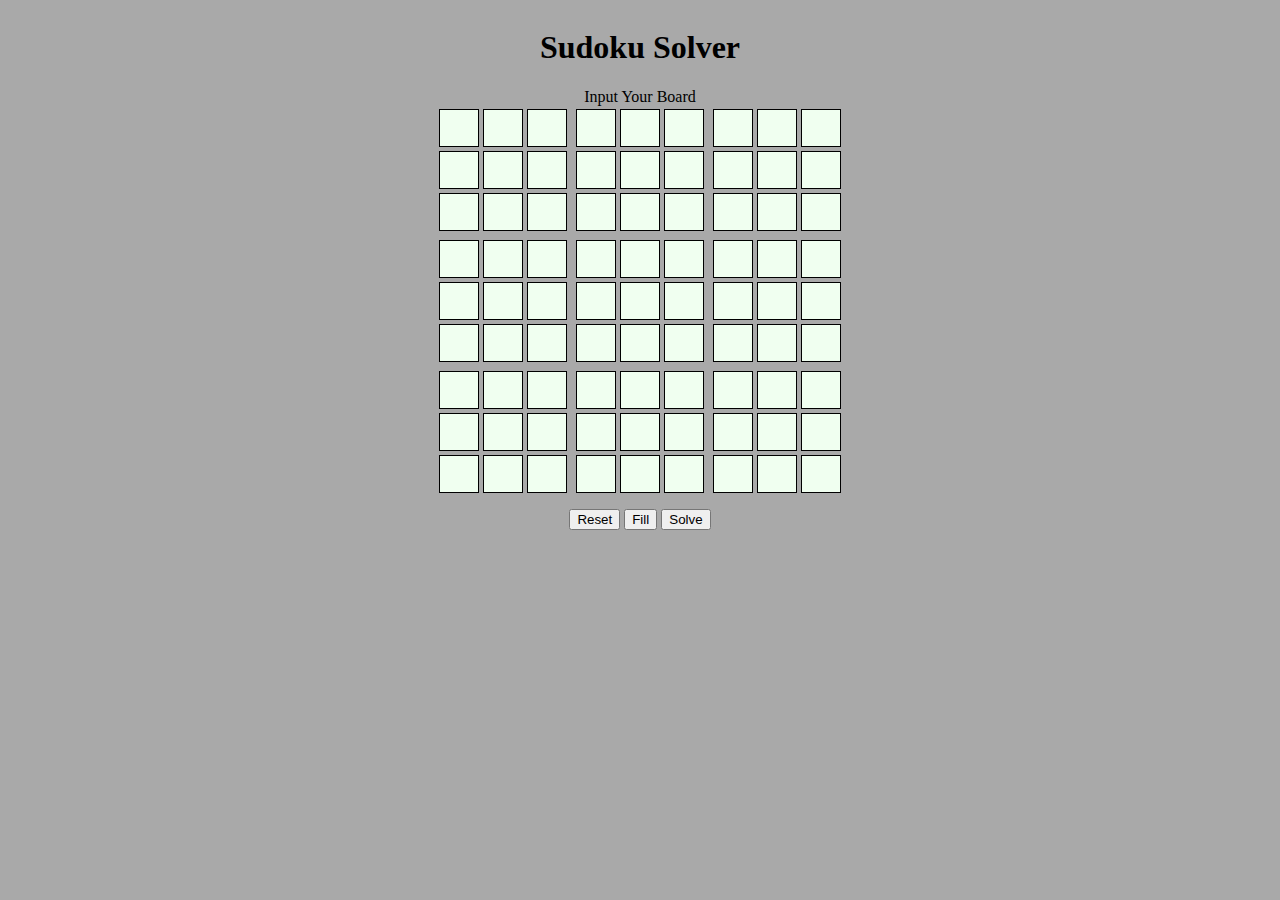
<file: SudokuSite/index.html>
<!DOCTYPE html>
<html lang="en">
<head>
    <meta charset="UTF-8">
    <meta http-equiv="X-UA-Compatible" content="IE=edge">
    <meta name="viewport" content="width=device-width, initial-scale=1.0">
    <title>Sudoku Solver</title>
    <link href="style.css" rel="stylesheet">
</head>

<body>
    <div class="table">
        <form class="board" autocomplete="off">
            <h1>Sudoku Solver</h1>
            <table id = "grid">
                <tbody>
                    <thead>
                        Input Your Board
                    </thead>

                    <tr>
                        <td>
                            <input class="cell" id="c11" maxlength="1" autocomplete="off" />
                        </td>
                        <td>
                            <input class="cell" id="c12" maxlength="1" autocomplete="off" />
                        </td>
                        <td>
                            <input class="cell" id="c13" maxlength="1" autocomplete="off" />
                        </td>
                        <td>
                            <input class="cell" id="c14" maxlength="1" autocomplete="off" />
                        </td>
                        <td>
                            <input class="cell" id="c15" maxlength="1" autocomplete="off" />
                        </td>
                        <td>
                            <input class="cell" id="c16" maxlength="1" autocomplete="off" />
                        </td>
                        <td>
                            <input class="cell " id="c17" maxlength="1" autocomplete="off" />
                        </td>
                        <td>
                            <input class="cell" id="c18" maxlength="1" autocomplete="off" />
                        </td>
                        <td>
                            <input class="cell" id="c19" maxlength="1" autocomplete="off" />
                        </td>
                    </tr>
                    <tr>
                        <td>
                            <input class="cell" id="c21" maxlength="1" autocomplete="off" />
                        </td>
                        <td>
                            <input class="cell" id="c22" maxlength="1" autocomplete="off" />
                        </td>
                        <td>
                            <input class="cell" id="c23" maxlength="1" autocomplete="off" />
                        </td>
                        <td>
                            <input class="cell" id="c24" maxlength="1" autocomplete="off" />
                        </td>
                        <td>
                            <input class="cell" id="c25" maxlength="1" autocomplete="off" />
                        </td>
                        <td>
                            <input class="cell" id="c26" maxlength="1" autocomplete="off" />
                        </td>
                        <td>
                            <input class="cell" id="c27" maxlength="1" autocomplete="off" />
                        </td>
                        <td>
                            <input class="cell" id="c28" maxlength="1" autocomplete="off" />
                        </td>
                        <td>
                            <input class="cell" id="c29" maxlength="1" autocomplete="off" />
                        </td>
                    </tr>
                    <tr>
                        <td>
                            <input class="cell" id="c31" maxlength="1" autocomplete="off" />
                        </td>
                        <td>
                            <input class="cell" id="c32" maxlength="1" autocomplete="off" />
                        </td>
                        <td>
                            <input class="cell" id="c33" maxlength="1" autocomplete="off" />
                        </td>
                        <td>
                            <input class="cell" id="c34" maxlength="1" autocomplete="off" />
                        </td>
                        <td>
                            <input class="cell" id="c35" maxlength="1" autocomplete="off" />
                        </td>
                        <td>
                            <input class="cell" id="c36" maxlength="1" autocomplete="off" />
                        </td>
                        <td>
                            <input class="cell" id="c37" maxlength="1" autocomplete="off" />
                        </td>
                        <td>
                            <input class="cell" id="c38" maxlength="1" autocomplete="off" />
                        </td>
                        <td>
                            <input class="cell" id="c39" maxlength="1" autocomplete="off" />
                        </td>
                    </tr>
                    <tr>
                        <td>
                            <input class="cell" id="c41" maxlength="1" autocomplete="off" />
                        </td>
                        <td>
                            <input class="cell" id="c42" maxlength="1" autocomplete="off" />
                        </td>
                        <td>
                            <input class="cell" id="c43" maxlength="1" autocomplete="off" />
                        </td>
                        <td>
                            <input class="cell" id="c44" maxlength="1" autocomplete="off" />
                        </td>
                        <td>
                            <input class="cell" id="c45" maxlength="1" autocomplete="off" />
                        </td>
                        <td>
                            <input class="cell" id="c46" maxlength="1" autocomplete="off" />
                        </td>
                        <td>
                            <input class="cell" id="c47" maxlength="1" autocomplete="off" />
                        </td>
                        <td>
                            <input class="cell" id="c48" maxlength="1" autocomplete="off" />
                        </td>
                        <td>
                            <input class="cell" id="c49" maxlength="1" autocomplete="off" />
                        </td>
                    </tr>
                    <tr>
                        <td>
                            <input class="cell" id="c51" maxlength="1" autocomplete="off" />
                        </td>
                        <td>
                            <input class="cell" id="c52" maxlength="1" autocomplete="off" />
                        </td>
                        <td>
                            <input class="cell" id="c53" maxlength="1" autocomplete="off" />
                        </td>
                        <td>
                            <input class="cell" id="c54" maxlength="1" autocomplete="off" />
                        </td>
                        <td>
                            <input class="cell" id="c55" maxlength="1" autocomplete="off" />
                        </td>
                        <td>
                            <input class="cell" id="c56" maxlength="1" autocomplete="off" />
                        </td>
                        <td>
                            <input class="cell" id="c57" maxlength="1" autocomplete="off" />
                        </td>
                        <td>
                            <input class="cell" id="c58" maxlength="1" autocomplete="off" />
                        </td>
                        <td>
                            <input class="cell" id="c59" maxlength="1" autocomplete="off" />
                        </td>
                    </tr>
                    <tr>
                        <td>
                            <input class="cell" id="c61" maxlength="1" autocomplete="off" />
                        </td>
                        <td>
                            <input class="cell" id="c62" maxlength="1" autocomplete="off" />
                        </td>
                        <td>
                            <input class="cell" id="c63" maxlength="1" autocomplete="off" />
                        </td>
                        <td>
                            <input class="cell" id="c64" maxlength="1" autocomplete="off" />
                        </td>
                        <td>
                            <input class="cell" id="c65" maxlength="1" autocomplete="off" />
                        </td>
                        <td>
                            <input class="cell" id="c66" maxlength="1" autocomplete="off" />
                        </td>
                        <td>
                            <input class="cell" id="c67" maxlength="1" autocomplete="off" />
                        </td>
                        <td>
                            <input class="cell" id="c68" maxlength="1" autocomplete="off" />
                        </td>
                        <td>
                            <input class="cell" id="c69" maxlength="1" autocomplete="off" />
                        </td>
                    </tr>
                    <tr>
                        <td>
                            <input class="cell" id="c71" maxlength="1" autocomplete="off" />
                        </td>
                        <td>
                            <input class="cell" id="c72" maxlength="1" autocomplete="off" />
                        </td>
                        <td>
                            <input class="cell" id="c73" maxlength="1" autocomplete="off" />
                        </td>
                        <td>
                            <input class="cell" id="c74" maxlength="1" autocomplete="off" />
                        </td>
                        <td>
                            <input class="cell" id="c75" maxlength="1" autocomplete="off" />
                        </td>
                        <td>
                            <input class="cell" id="c76" maxlength="1" autocomplete="off" />
                        </td>
                        <td>
                            <input class="cell" id="c77" maxlength="1" autocomplete="off" />
                        </td>
                        <td>
                            <input class="cell" id="c78" maxlength="1" autocomplete="off" />
                        </td>
                        <td>
                            <input class="cell" id="c79" maxlength="1" autocomplete="off" />
                        </td>
                    </tr>
                    <tr>
                        <td>
                            <input class="cell" id="c81" maxlength="1" autocomplete="off" />
                        </td>
                        <td>
                            <input class="cell" id="c82" maxlength="1" autocomplete="off" />
                        </td>
                        <td>
                            <input class="cell" id="c83" maxlength="1" autocomplete="off" />
                        </td>
                        <td>
                            <input class="cell" id="c84" maxlength="1" autocomplete="off" />
                        </td>
                        <td>
                            <input class="cell" id="c85" maxlength="1" autocomplete="off" />
                        </td>
                        <td>
                            <input class="cell" id="c86" maxlength="1" autocomplete="off" />
                        </td>
                        <td>
                            <input class="cell" id="c87" maxlength="1" autocomplete="off" />
                        </td>
                        <td>
                            <input class="cell" id="c88" maxlength="1" autocomplete="off" />
                        </td>
                        <td>
                            <input class="cell" id="c89" maxlength="1" autocomplete="off" />
                        </td>
                    </tr>
                    <tr>
                        <td>
                            <input class="cell" id="c91" maxlength="1" autocomplete="off" />
                        </td>
                        <td>
                            <input class="cell" id="c92" maxlength="1" autocomplete="off" />
                        </td>
                        <td>
                            <input class="cell" id="c93" maxlength="1" autocomplete="off" />
                        </td>
                        <td>
                            <input class="cell" id="c94" maxlength="1" autocomplete="off" />
                        </td>
                        <td>
                            <input class="cell" id="c95" maxlength="1" autocomplete="off" />
                        </td>
                        <td>
                            <input class="cell" id="c96" maxlength="1" autocomplete="off" />
                        </td>
                        <td>
                            <input class="cell" id="c97" maxlength="1" autocomplete="off" />
                        </td>
                        <td>
                            <input class="cell" id="c98" maxlength="1" autocomplete="off" />
                        </td>
                        <td>
                            <input class="cell" id="c99" maxlength="1" autocomplete="off" />
                        </td>
                    </tr>
                    <td style="padding-top:10px" align="center" colspan="9">
                    </td>
                </tbody>
            </table>
            <input class="btn btn-primary  btn-lg " type="reset" style=p adding-top:10px; />
            <input class="btn btn-primary  btn-lg " type="button" value="Fill" onclick="javascript:fill()" />
            <input class="btn btn-success  btn-lg " type="button" value="Solve" onclick="javascript:solve()" />
        </form>
    </div>
    <script src = "index.js"></script>
</body>
</html>
</file>
<file: SudokuSite/style.css>
body {
    text-align: center;
    display: flex;
    background-color: darkgrey;
    }
    
    .table{
        display: flex;
        margin-left: auto;
        margin-right: auto;
    }
    input.cell {
                font-size: 15pt;
                text-align: center;
            }
    
    .cell {
        background-color: honeydew;
        border: 1px black solid;
        width: 1.7em;
        height: 1.7em;
    }
    
    #c93, #c83, #c73, #c63, #c53, #c43, #c33, #c23, #c13{
        margin-right: 5px;
    }    
    
    #c96, #c86, #c76, #c66, #c56, #c46, #c36, #c26, #c16{
        margin-right: 5px;
    }    
    
    #c31,#c32,#c33,#c34,#c35,#c36,#c37,#c38,#c39 {
        margin-bottom: 5px;    
    }
    
    #c61,#c62,#c63,#c64,#c65,#c66,#c67,#c68,#c69 {
        margin-bottom: 5px;
    }
</file>
